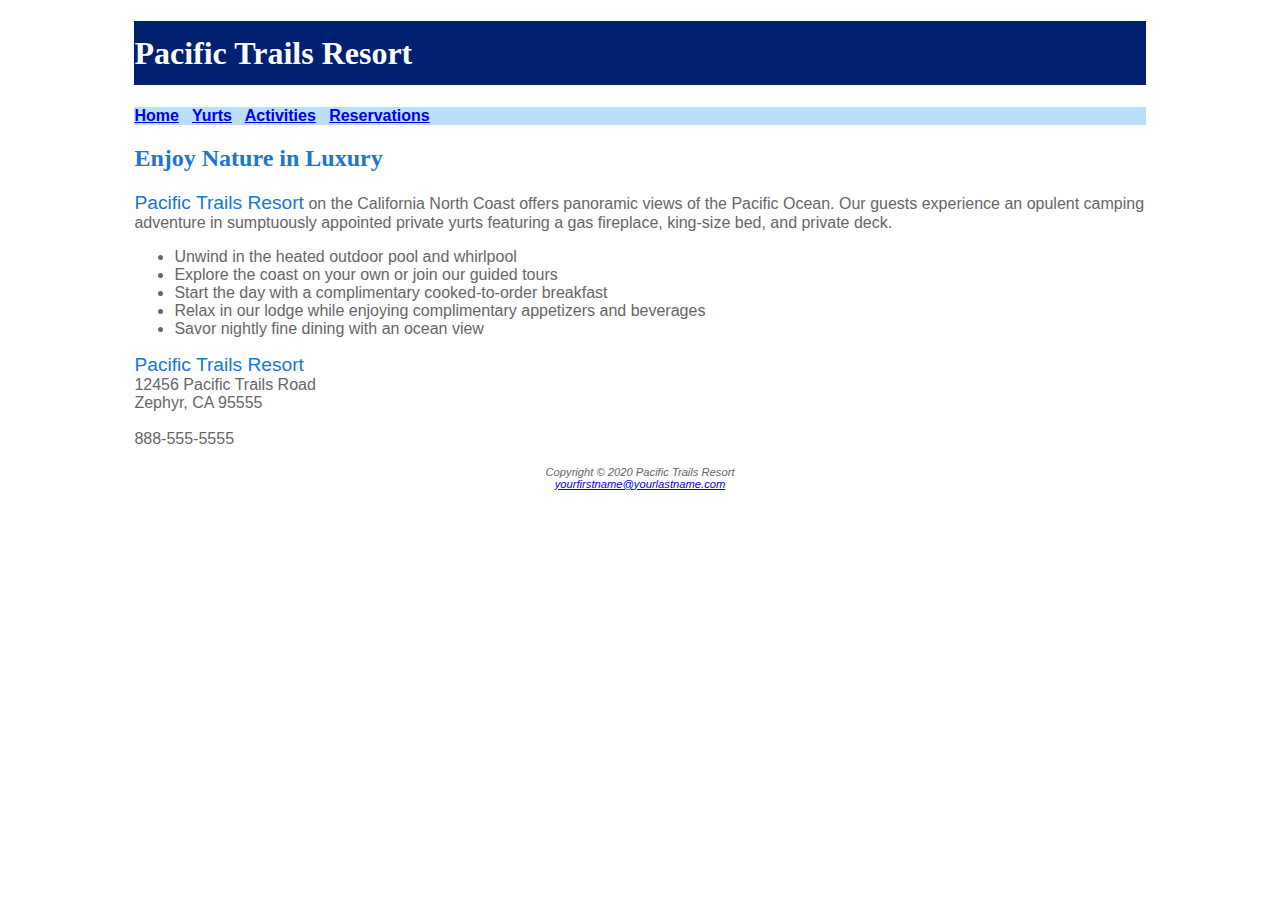
<file: index.html>
<!DOCTYPE html>
<html lang="en">
<head>
<title>Pacific Trails Resort</title>
<meta charset="utf-8">
<link href="pacific.css"rel="stylesheet">
</head>
<body>
<div id="wrapper">
<header>
<h1>Pacific Trails Resort</h1>
</header>
<nav>
<a href="index.html">Home</a> &nbsp; 
<a href="yurts.html">Yurts</a> &nbsp; 
<a href="activities.html">Activities</a> &nbsp; 
<a href="reservations.html">Reservations</a>
</nav>
<main>
<h2>Enjoy Nature in Luxury</h2>
<p><span class="resort">Pacific Trails Resort</span> on the California North Coast offers panoramic views of the Pacific Ocean.
Our guests experience an opulent camping adventure in sumptuously appointed private yurts 
featuring a gas fireplace, king-size bed, and private deck.
</p>
<ul>
  <li>Unwind in the heated outdoor pool and whirlpool</li>
  <li>Explore the coast on your own or join our guided tours</li>
  <li>Start the day with a complimentary cooked-to-order breakfast</li>
  <li>Relax in our lodge while enjoying complimentary appetizers and beverages</li>
  <li>Savor nightly fine dining with an ocean view</li>
</ul>
<div>
<span class="resort">Pacific Trails Resort</span><br>
12456 Pacific Trails Road<br>
Zephyr, CA 95555<br><br>
888-555-5555<br><br>
</div>
</main>
<footer>
Copyright &copy; 2020 Pacific Trails Resort<br>
<a href="mailto:yourfirstname@yourlastname.com">yourfirstname@yourlastname.com</a>
</footer>
</body>
</html>
</file>
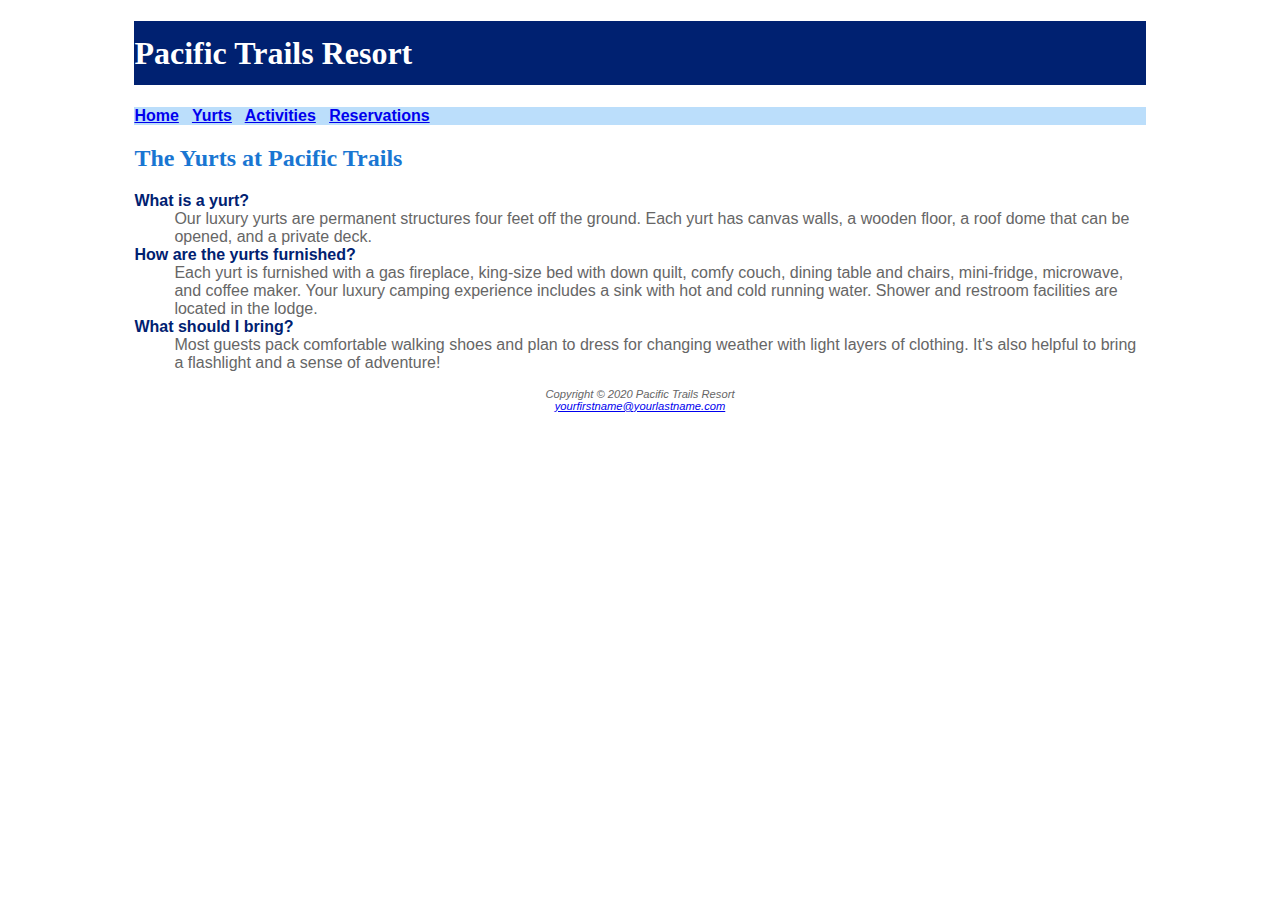
<file: yurts.html>
<!DOCTYPE html>
<html lang="en">
<head>
<title>Pacific Trails Resort :: Yurts</title>
<meta charset="utf-8">
<link href="pacific.css"rel="stylesheet">
</head>
<body>
<div id="wrapper">
<header>
<h1>Pacific Trails Resort</h1>
</header>
<nav>
<a href="index.html">Home</a> &nbsp; 
<a href="yurts.html">Yurts</a> &nbsp; 
<a href="activities.html">Activities</a> &nbsp; 
<a href="reservations.html">Reservations</a>
</nav>
<main>
<h2>The Yurts at Pacific Trails</h2>
<dl>
<dt>What is a yurt?</dt>
<dd>Our luxury yurts are permanent structures four feet off the ground. Each yurt has
canvas walls, a wooden floor, a roof dome that can be opened, and a private deck.</dd>
<dt>How are the yurts furnished?</dt>
<dd>Each yurt is furnished with a gas fireplace, king-size bed with down quilt, comfy couch, dining table and chairs, 
mini-fridge, microwave, and coffee maker. Your luxury camping experience includes a sink with hot and
cold running water. Shower and restroom facilities are located in the lodge.</dd>
<dt>What should I bring?</dt>
<dd>Most guests pack comfortable walking shoes and plan to dress for changing weather with light layers of clothing. 
It&#39;s also helpful to bring a flashlight and a sense of adventure!</dd>
</dl>
</main>
<footer>
Copyright &copy; 2020 Pacific Trails Resort<br>
<a href="mailto:yourfirstname@yourlastname.com">yourfirstname@yourlastname.com</a>
</footer>
</div>
</body>
</html>
</file>
<file: pacific.css>
body {
  background-color: #FFFFFF;
  color: #666666;
  font-family: Verdana, Arial, sans-serif;
}
#wrapper {
  margin-left: auto;
  margin-right: auto;
  width: 80%;
}
header {
  background-color: #002171;
  color: #FFFFFF;
  font-family: Georgia, serif;
}
h1 { line-height: 200% }
h2 {color: #1976D2;
  font-family: Georgia, serif;
}
nav {background-color: #BBDEFB;
  font-weight: bold;
}
dt { color: #002171;
  font-weight: bold;
}
.resort {color: #1976D2;
  font-size: 1.2em;
}
footer {
  font-size: .70em;
  font-style: italic;
  text-align: center;
}
</file>
